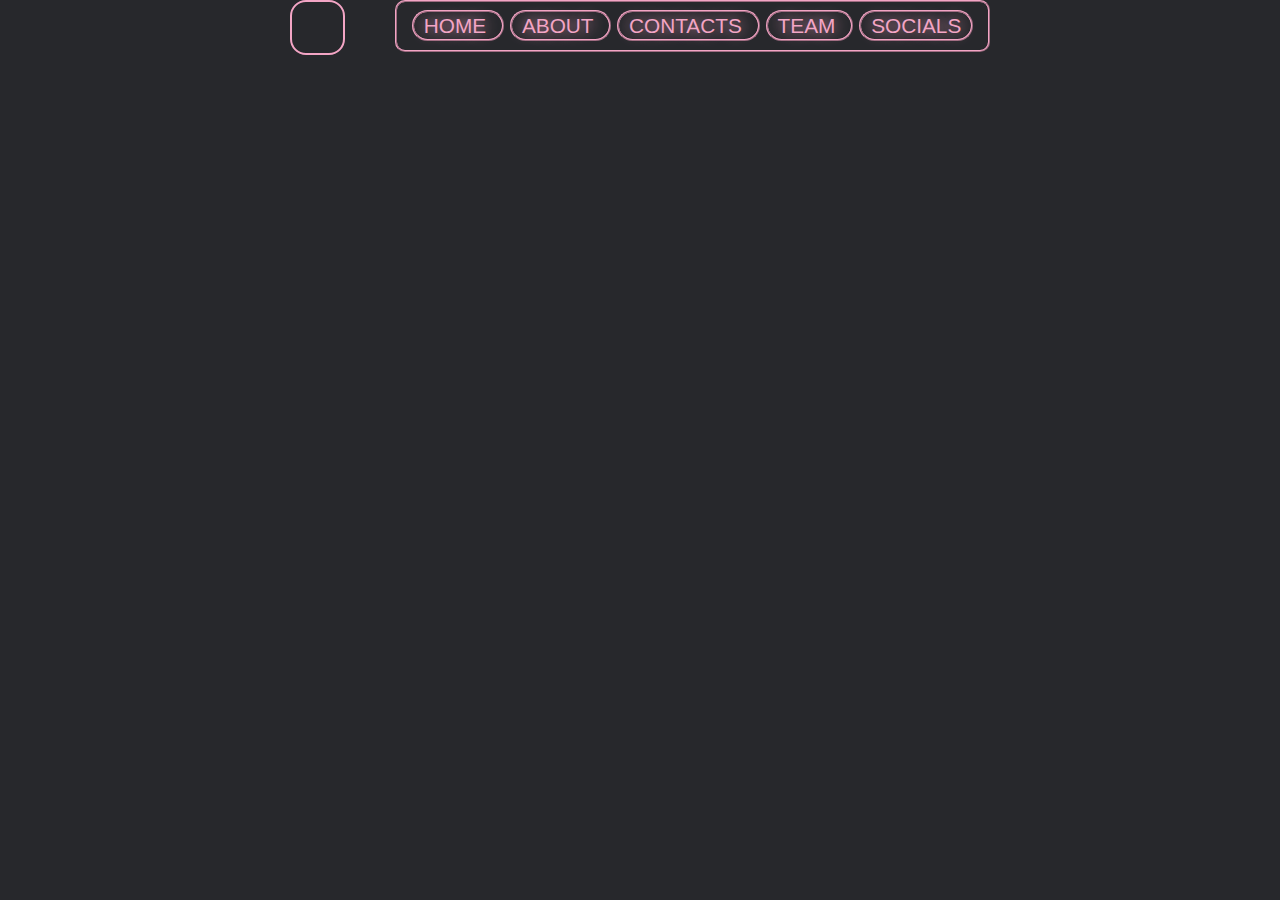
<file: bored/click.html>
<html>

<head lang="en-us">
    <title>Click me</title>
    <link rel="stylesheet" type="text/css" href="click.css">
    <meta charset="utc-8">
</head>

<body>
    <div class="dropdown">
        <div class="wrap">
        <ul>
            <li></li>
            <li></li>
            <li></li>
            <li></li>
        </ul>
        </div>
    </div>
    <div id="top" class="container">
        <a href="#" style="--clr:#f3a5c5;">
            Home
        </a>
        <a href="#"  style="--clr:#f3a5c5;">
            About
        </a>
        <a href="#" style="--clr:#f3a5c5;">
            Contacts
        </a>
        <a href="#" style="--clr:#f3a5c5;">
            Team
        </a>
        <a href="#" style="--clr:#f3a5c5;">
            Socials
        </a>
    </div>
</body>

</html>
</file>
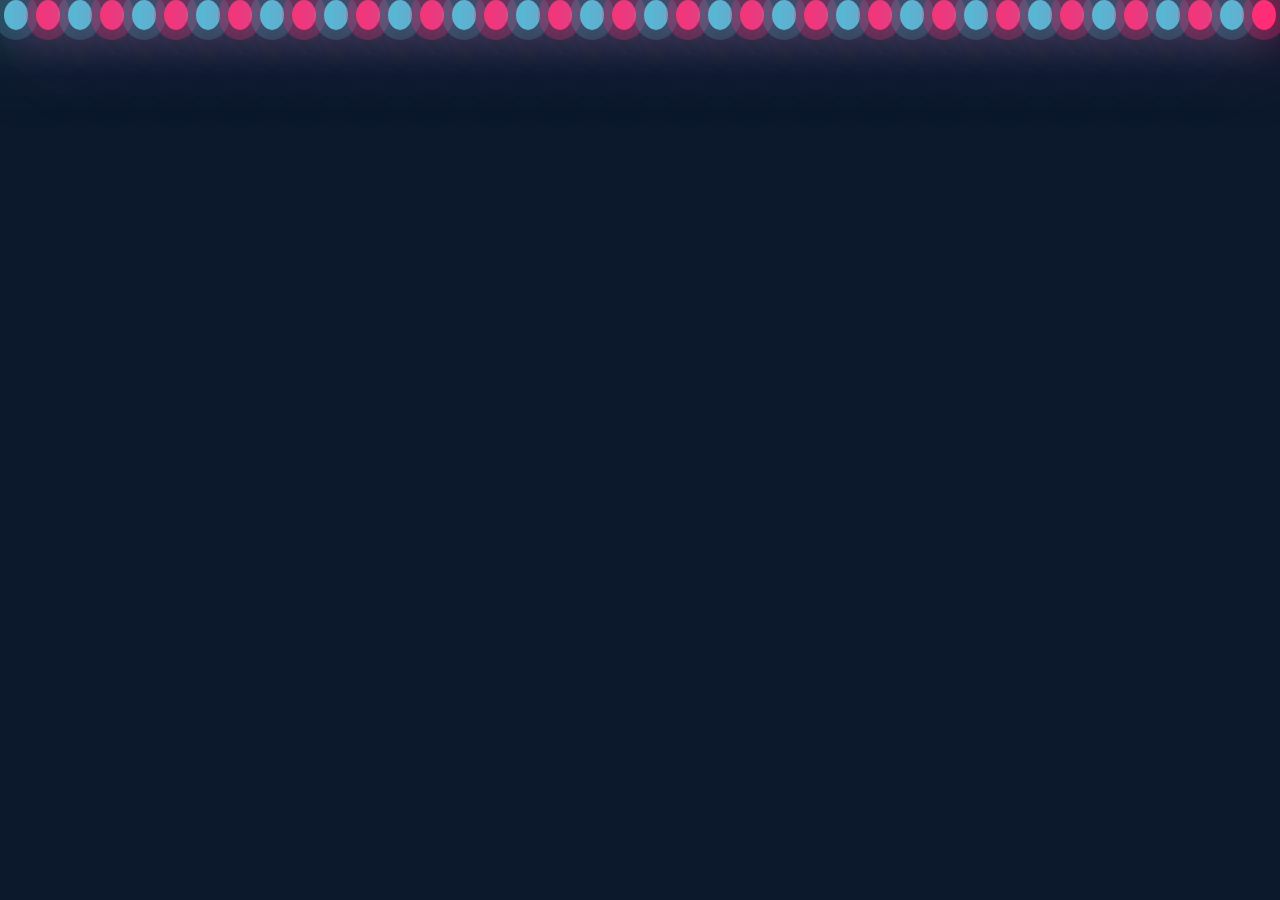
<file: bored/storage/backgroud.html>
<!DOCTYPE html>
<html lang="en">
<head>
    <meta charset="UTF-8">
    <meta http-equiv="X-UA-Compatible" content="IE=edge">
    <meta name="viewport" content="width=device-width, initial-scale=1.0">
    <title>CSS Animation Effects-Easy Editiong Tutorial</title>
    <link rel="stylesheet" href="2.css">
</head>
<body>
    <div class="container2">
        <div class="wrap">
            <span style="--i:11"></span>
            <span style="--i:12"></span>
            <span style="--i:24"></span>
            <span style="--i:10"></span>
            <span style="--i:14"></span>
            <span style="--i:23"></span>
            <span style="--i:18"></span>
            <span style="--i:16"></span>
            <span style="--i:19"></span>
            <span style="--i:20"></span>
            <span style="--i:22"></span>
            <span style="--i:25"></span>
            <span style="--i:18"></span>
            <span style="--i:21"></span>
            <span style="--i:15"></span>
            <span style="--i:13"></span>
            <span style="--i:16"></span>
            <span style="--i:17"></span>
            <span style="--i:13"></span>
            <span style="--i:28"></span>
            
            <span style="--i:11"></span>
            <span style="--i:12"></span>
            <span style="--i:24"></span>
            <span style="--i:10"></span>
            <span style="--i:14"></span>
            <span style="--i:23"></span>
            <span style="--i:18"></span>
            <span style="--i:16"></span>
            <span style="--i:19"></span>
            <span style="--i:20"></span>
            <span style="--i:22"></span>
            <span style="--i:25"></span>
            <span style="--i:18"></span>
            <span style="--i:21"></span>
            <span style="--i:15"></span>
            <span style="--i:13"></span>
            <span style="--i:16"></span>
            <span style="--i:17"></span>
            <span style="--i:13"></span>
            <span style="--i:28"></span>
        </div>
    </div>
</body>
</html>
</file>
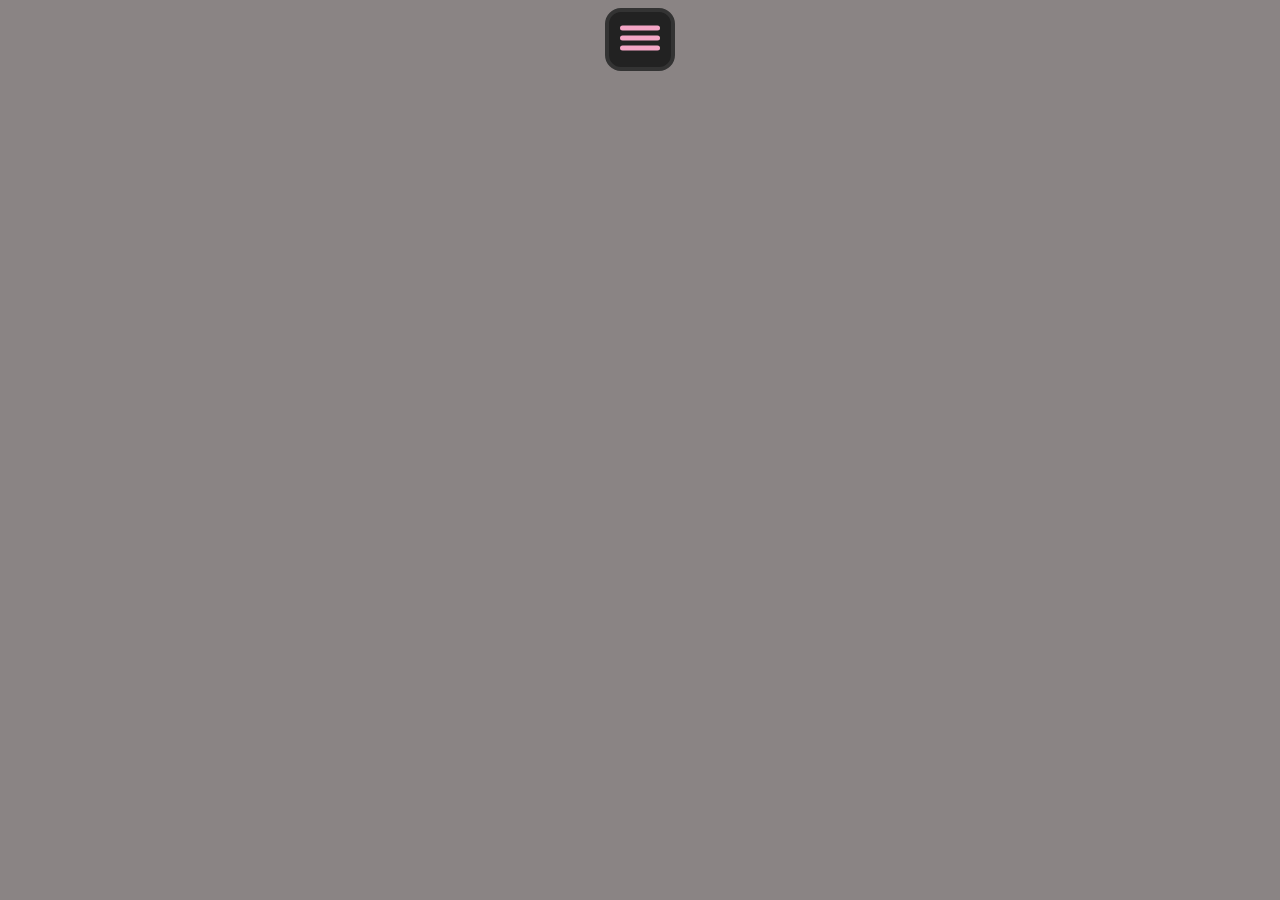
<file: bored/storage/dropdown.html>
<!DOCTYPE html>
<html lang="en">
<head>
    <meta charset="UTF-8">
    <meta http-equiv="X-UA-Compatible" content="IE=edge">
    <meta name="viewport" content="width=device-width, initial-scale=1.0">
    <title>CSS Animation Effects-Easy Editiong Tutorial</title>
    <link rel="stylesheet" href="dropdown.css">
</head>
<div class="containter2">
    <button class="button-one" aria-controls="primary-navigation" aria-expanded="false" style="background:#222;">
        <svg class="hamburger" viewBox="0 0 100 100" width="50">
            <rect class="line top" 
                width="80" height="10" 
                x="10" y="25" rx="5">
            </rect>
            <rect class="line middle" 
                width="80" height="10"
                x="10" y="45" rx="5">
            </rect>
            <rect class="line bottom" 
                width="80" height="10" 
                x="10" y="65" rx="5">
            </rect>
        </svg>
        <div class="main">
            <div class="navigation">
                <span style="--i:0:--x:0;--y:0;"></span>
                <span style="--i:1:--x:0;--y:0;"></span>
                <span style="--i:2:--x:0;--y:0;"></span>
            </div>
        </div>
    </button>
</div>
</file>
<file: bored/click.css>
* {
  margin: 0;
  padding: 0;
  box-sizing: border-box;
  font-family: sans-serif;
}
body {
  display: flex;
  justify-content: center;
  align-items: top;
  min-height: 100vh;
  background: #27282c;
}

#top {
  border: 2px #f3a5c5 ridge;
  border-radius: 10px;
  padding: 12px 12px;
  max-height: 52px;
  margin-left: 50px;
}
.containter {
  display: flex;
  justify-content: center;
  align-items: center;
  flex-wrap: wrap;
  gap: 120px;
}
.container a {
  position: relative;
  padding: 2px 10px;
  margin: 3px;
  font-size: 1.3em;
  color: var(--clr);
  text-shadow: 0 0 15px var(--clr);
  text-decoration: none;
  text-transform: uppercase;
  transition: 0.5s;
  border: 2px #f3a5c5 ridge;
  border-radius: 3em;
}
.container a:hover {
  color: #fff;
  border: 2px solid rgba(0, 0, 0, 0);
  text-shadow: 0 0 15px var(--clr);
}
.container a::before {
    content: '';
    position: absolute;
    top: 0;
    left: 0;
    width: 100%;
    height: 100%;
    background: var(--clr);
    z-index: -1;
    transform: scale(0);
    transition: 0.6s;
    border-radius: 3em;
}
.container a:hover::before {
    transform: scale(1);
    transition-delay: 0.1s;
    box-shadow: 0 0 10px var(--clr);
}

.dropdown {
  border: 2px solid #f3a5c5;
  border-radius: 1rem;
  min-width: 55px;
  max-height: 55px;
  position:relative;
  display:block;
  cursor:pointer;
}
ul {
  list-style: none;
  margin: 0;
  padding: 0;
}
.dropdown li {
  opacity: 0;
}

.dropdown li:hover {
  background: #fff;
  opacity: 1;
  text-decoration: none;
  min-width: 100px;
  max-height: 100px;
}
</file>
<file: bored/storage/2.css>
*{
    margin: 0;
    padding: 0;
    box-sizing: border-box;
}
body{
    min-height: 100vh;
    background: #0c192c;
}
.container2{
    position: relative;
    width: 100%;
    height: 100vh;
    overflow: hidden;
}
.wrap{
    position: relative;
    display: flex;
}
.wrap span{
    position: relative;
    width: 30px;
    height: 30px;
    background: #4fc3dc;
    margin: 0 4px;
    border-radius: 50%;
    box-shadow: 0 0 0 10px #4fc3dc33,
                0 0 50px #4fc3dc,
                0 0 100px #4fc3dc;
    animation: animated 15s linear infinite;
    animation-duration: calc(125s / var(--i));
}
@keyframes animated {
    0%{
        transform: translateY(100vh) scale(0);
    }
    100%{
        transform: translateY(-10vh) scale(1);
    }
}
.wrap span:nth-child(even){
    background: #ff2d75;
    box-shadow: 0 0 0 10px #ff2d7544,
    0 0 50px #ff2d75,
    0 0 100px #ff2d75;
}
</file>
<file: bored/storage/dropdown.css>
button {
    background: transparent;
    border: 4px solid var(--button-color, #222);
    border-radius: 1rem;
  }
.containter2 {
  display: flex;
  justify-content: center;
  align-items: top;
  flex-wrap: wrap;
  gap: 120px;
  max-height: 60px;
}
  .button-one {
    cursor:pointer;
    --button-color: #333;
  }
  .button-one .line {
    fill: #f3a5c5;
    transition: 1s;
    transform-origin: center;
  }
  .button-one:hover :is(.top, .bottom) {
    y: 45;
  }
  .button-one:hover .top {
    rotate: 90deg;
    transition: 1.3s;
  }
  body {
    background: rgb(138, 132, 132);
  }
</file>
